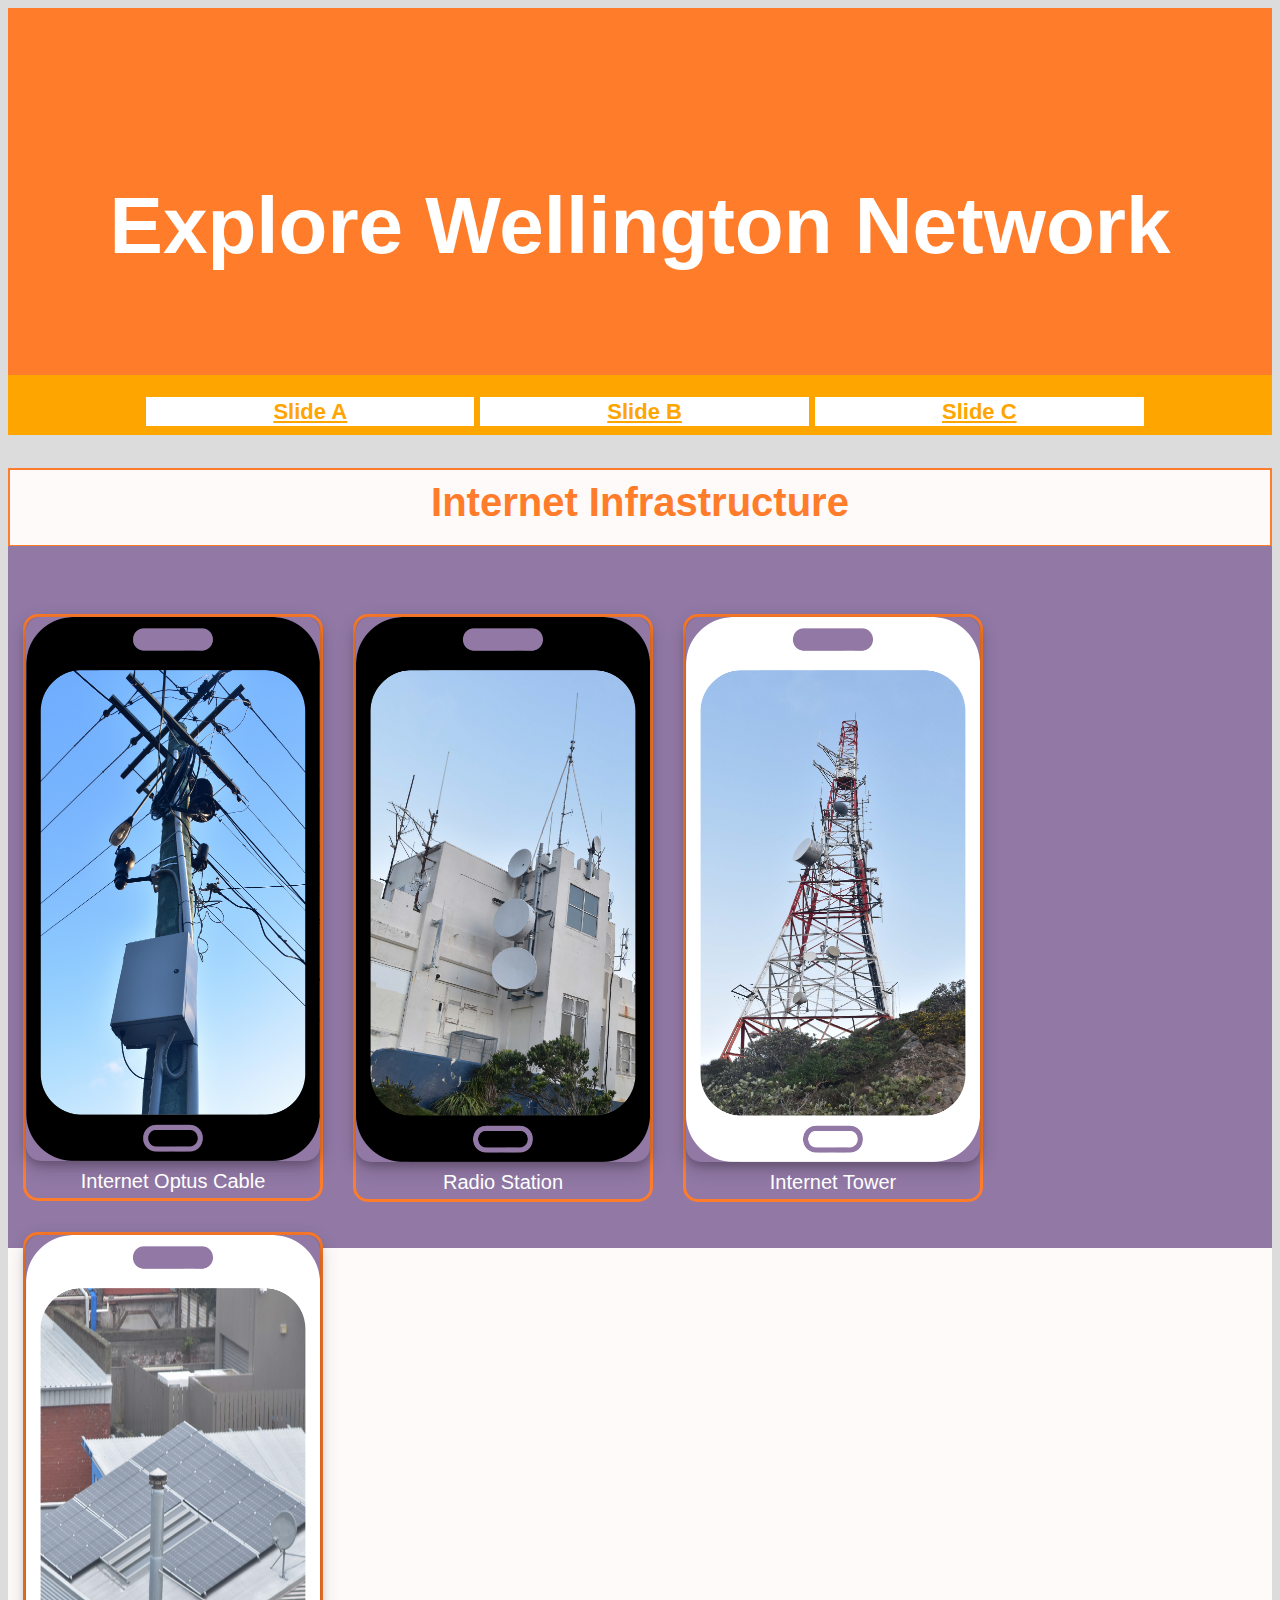
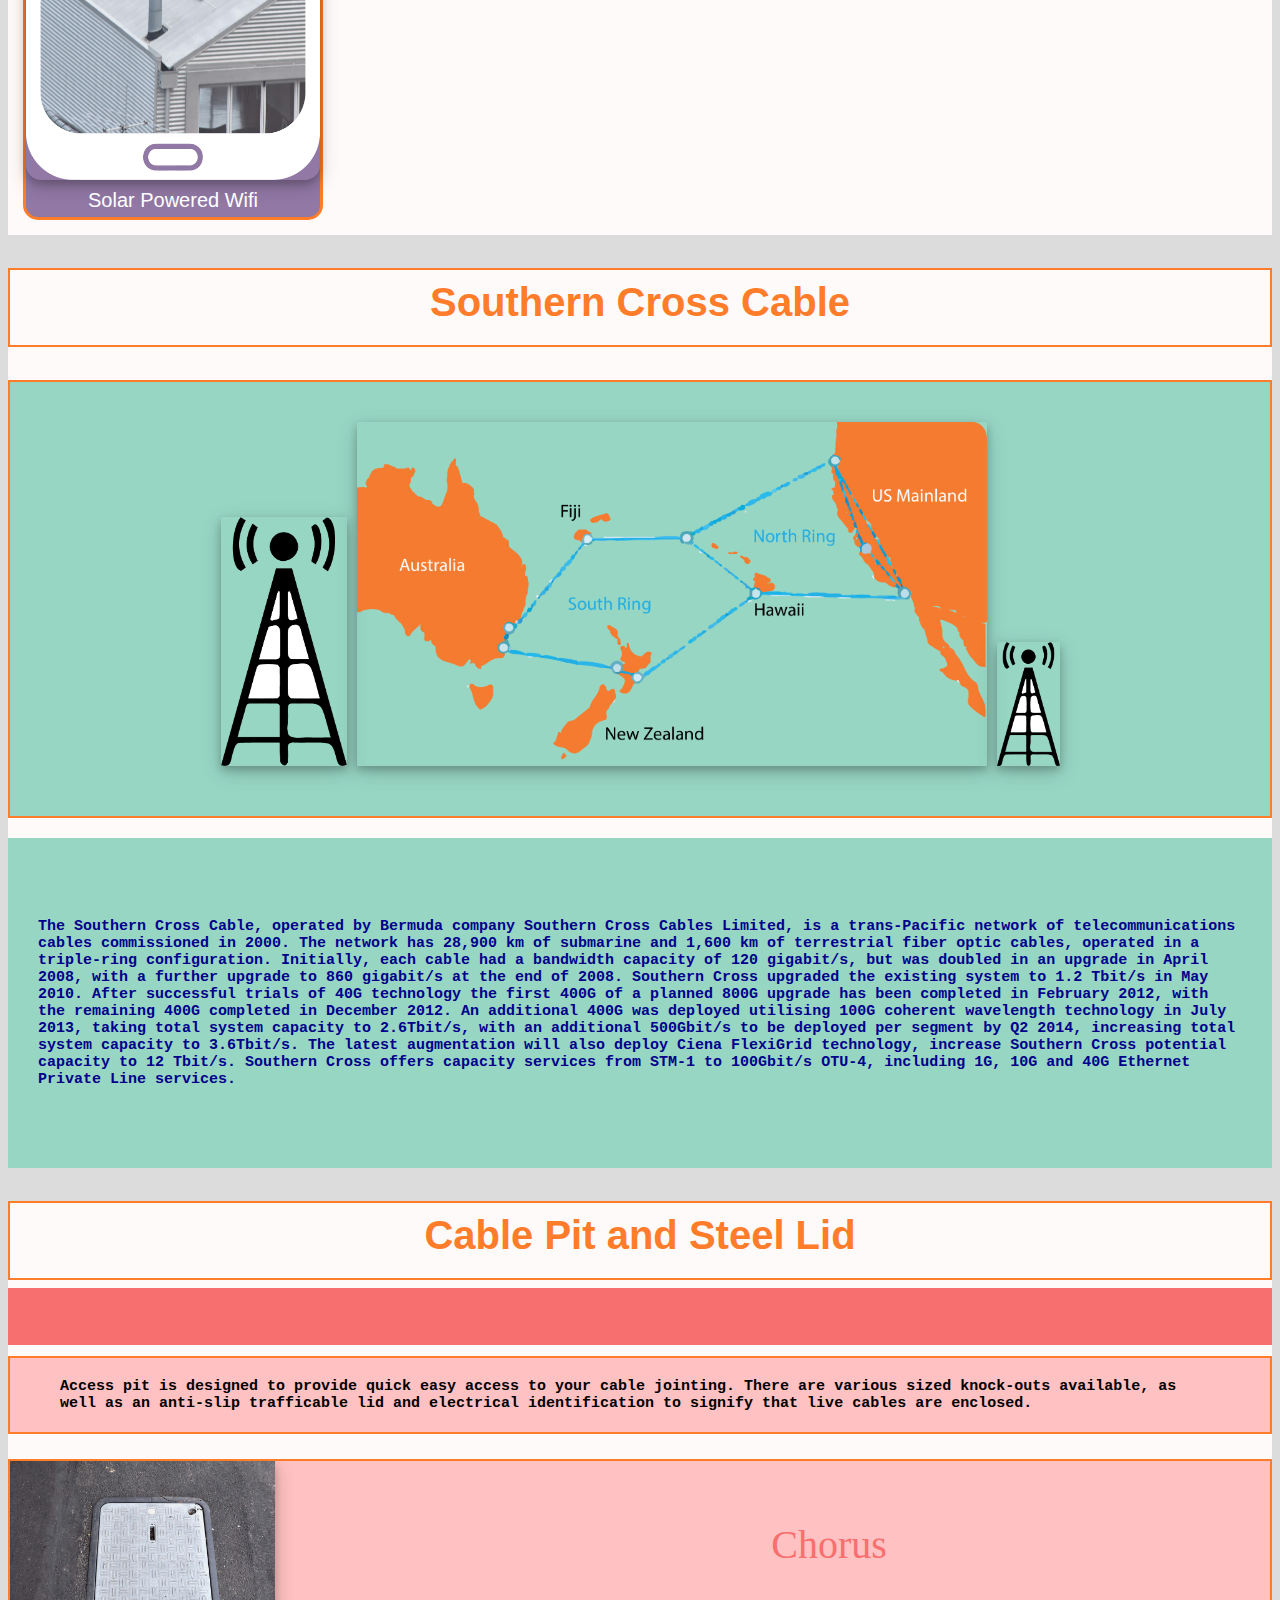
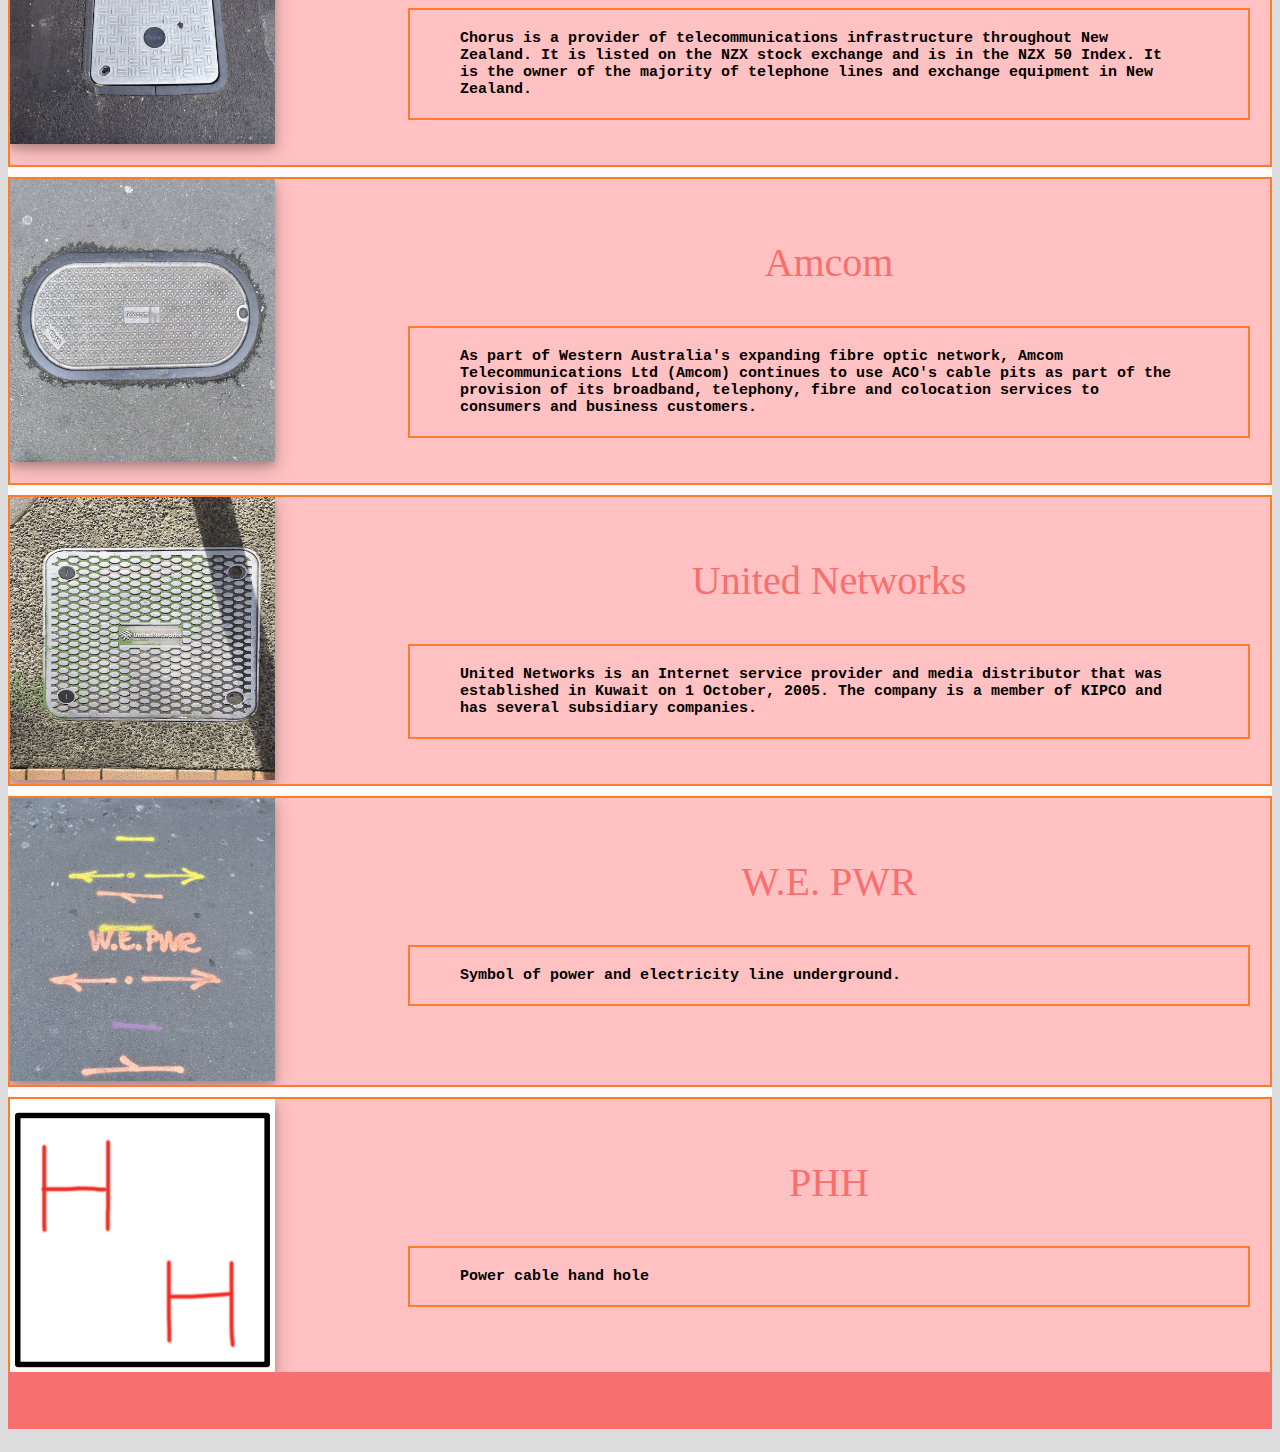
<file: index.html>
<!DOCTYPE html>
<html>
    
   <head>
       <link rel="stylesheet" href="Internet%20Infrasructure.css">

    </head> 
    

  <body>
      
<topbox>
      </topbox>



<h1>  Explore Wellington Network </h1>
            	
      
            <nav>
		<h3>
		<a href="#one">Slide A</a>
            
		<a href="#two">Slide B</a>
            
		<a href="#three">Slide C</a>
            </h3>
	</nav>
  
<section id="one">

      <h2> Internet Infrastructure  </h2>


      

     
   <midbox>


<div class="clearfix">
     
<div class="gallery">
    
    <div class="overlay">
    <div class="text">Optus Cable is our premium high-speed broadband network. It's a combination of optical fibre and coaxial cables that run from the street to the premises. With speeds three times faster than ADSL, it's how we deliver broadband internet, telephony and Optus TV with Fetch.</div>
        </div>
      <img src="phone1.png"  width="100%" height="100%" >
        
        <div class="desc">Internet Optus Cable </div> 
</div>

    
<div class="gallery">
 
      <div class="overlay">
    <div class="text">A radio station is a set of equipment necessary to carry on communication via radio waves. Generally, it is a receiver or transmitter, an antenna, and some smaller additional equipment necessary to operate them.
          
          </div>
        </div>

    <img src="phone2.png"  width="100%" height="100%">

 
  <div class="desc">Radio Station</div>
</div>

<div class="gallery">
    <div class="overlay">
    <div class="text">
Satellite TV providers that also provide wireless Internet service, such as Dish Network, are closer to being WISPs. They can deliver wireless Internet service to any home that has a clear view of the southern sky. But the data must travel very long distances, which limits the service’s speed, and lag can be a big problem—especially for playing games.

A true WISP is a mix of cellular provider and satellite provider elements. Like a cell provider, it mounts antennas on towers (or atop buildings) to transmit signals, and it installs an antenna—or in some cases, a dish—on the customer’s home or building. Like a satellite service provider, it typically delivers service to a fixed location.</div>
        </div>
    <img src="phone3.png"  width="100%" height="100%">
  
  <div class="desc">Internet Tower</div>
</div>

<div class="gallery">
    <div class="overlay">
    <div class="text">The Soluxio solar mobile network and WiFi access point makes wireless internet truly wireless. Powerful WiFi mesh networking powered by advanced solar technology, all integrated in a single elegant solar column.</div>
        </div>
    <img src="phone4.png"  >
 
  <div class="desc">Solar Powered Wifi </div>
</div>

  

</div>
    
    	
        
       </midbox>
    </section>
      
  <section id="two">
<h2>Southern Cross Cable</h2>
      
      <header> 
<p>     
 <img src="icon1.png" width="10%" height="10%" >
    <img src="map.png" width="50%" height="50%" >
<img src="icon1.png" width="5%" height="5%" >
         
          </p> 
          
          </header>
      
      <h4>
      
The Southern Cross Cable, operated by Bermuda company Southern Cross Cables Limited, is a trans-Pacific network of telecommunications cables commissioned in 2000.

The network has 28,900 km of submarine and 1,600 km of terrestrial fiber optic cables, operated in a triple-ring configuration. Initially, each cable had a bandwidth capacity of 120 gigabit/s, but was doubled in an upgrade in April 2008, with a further upgrade to 860 gigabit/s at the end of 2008. Southern Cross upgraded the existing system to 1.2 Tbit/s in May 2010. After successful trials of 40G technology the first 400G of a planned 800G upgrade has been completed in February 2012, with the remaining 400G completed in December 2012. An additional 400G was deployed utilising 100G coherent wavelength technology in July 2013, taking total system capacity to 2.6Tbit/s, with an additional 500Gbit/s to be deployed per segment by Q2 2014, increasing total system capacity to 3.6Tbit/s.

The latest augmentation will also deploy Ciena FlexiGrid technology, increase Southern Cross potential capacity to 12 Tbit/s. Southern Cross offers capacity services from STM-1 to 100Gbit/s OTU-4, including 1G, 10G and 40G Ethernet Private Line services.

      
      
      </h4>
 
      
     </section>
      
      <section id="three">
    
        <h2>Cable Pit and Steel Lid</h2>
      
      
        <botbox>

  
      </botbox>
            <h5>Access pit is designed to provide quick easy access to your cable jointing. There are various sized knock-outs available, as well as an anti-slip trafficable lid and electrical identification to signify that live cables are enclosed.</h5>
          	<section>
		<div class="g-row">
			<div class="g-30">
				<img src="Chorus.JPG"  >
			</div>
			<div class="g-70 padded">
				<p>Chorus<p>
				<h5>Chorus is a provider of telecommunications infrastructure throughout New Zealand. It is listed on the NZX stock exchange and is in the NZX 50 Index. It is the owner of the majority of telephone lines and exchange equipment in New Zealand.</h5>
			</div>
		</div>
</section>

      <section>
		<div class="g-row">
			<div class="g-30">
				<img src="Telecom.JPG">
			</div>
			<div class="g-70 padded">
				<p>Amcom <p>
				<h5>As part of Western Australia's expanding fibre optic network, Amcom Telecommunications Ltd (Amcom) continues to use ACO's cable pits as part of the provision of its broadband, telephony, fibre and colocation services to consumers and business customers.  </h5>
			</div>
		</div>
      </section>
      <section>

		<div class="g-row">
			<div class="g-30">
				<img src="UnitedN.jpg">
			</div>
			<div class="g-70 padded">
				<p>United Networks<p>
				<h5>United Networks is an Internet service provider and media distributor that was established in Kuwait on 1 October, 2005. The company is a member of KIPCO and has several subsidiary companies.</h5>
			</div>
		</div>
      </section>
      
      <section>

		<div class="g-row">
			<div class="g-30">
				<img src="PWRsymbol2.JPG">
			</div>
			<div class="g-70 padded">
				<p>W.E. PWR</p>
				<h5>Symbol of power and electricity line underground.</h5>
			</div>
		</div>
      </section>
          
                <section>

		<div class="g-row">
			<div class="g-30">
				<img src="PHH.png">
			</div>
			<div class="g-70 padded">
				<p>PHH</p>
				<h5>Power cable hand hole</h5>
			</div>
		</div>
      </section>
     
<botbox>

  
      </botbox>
        
      
      </section>

   
      
      

    </body>

</html>
</file>
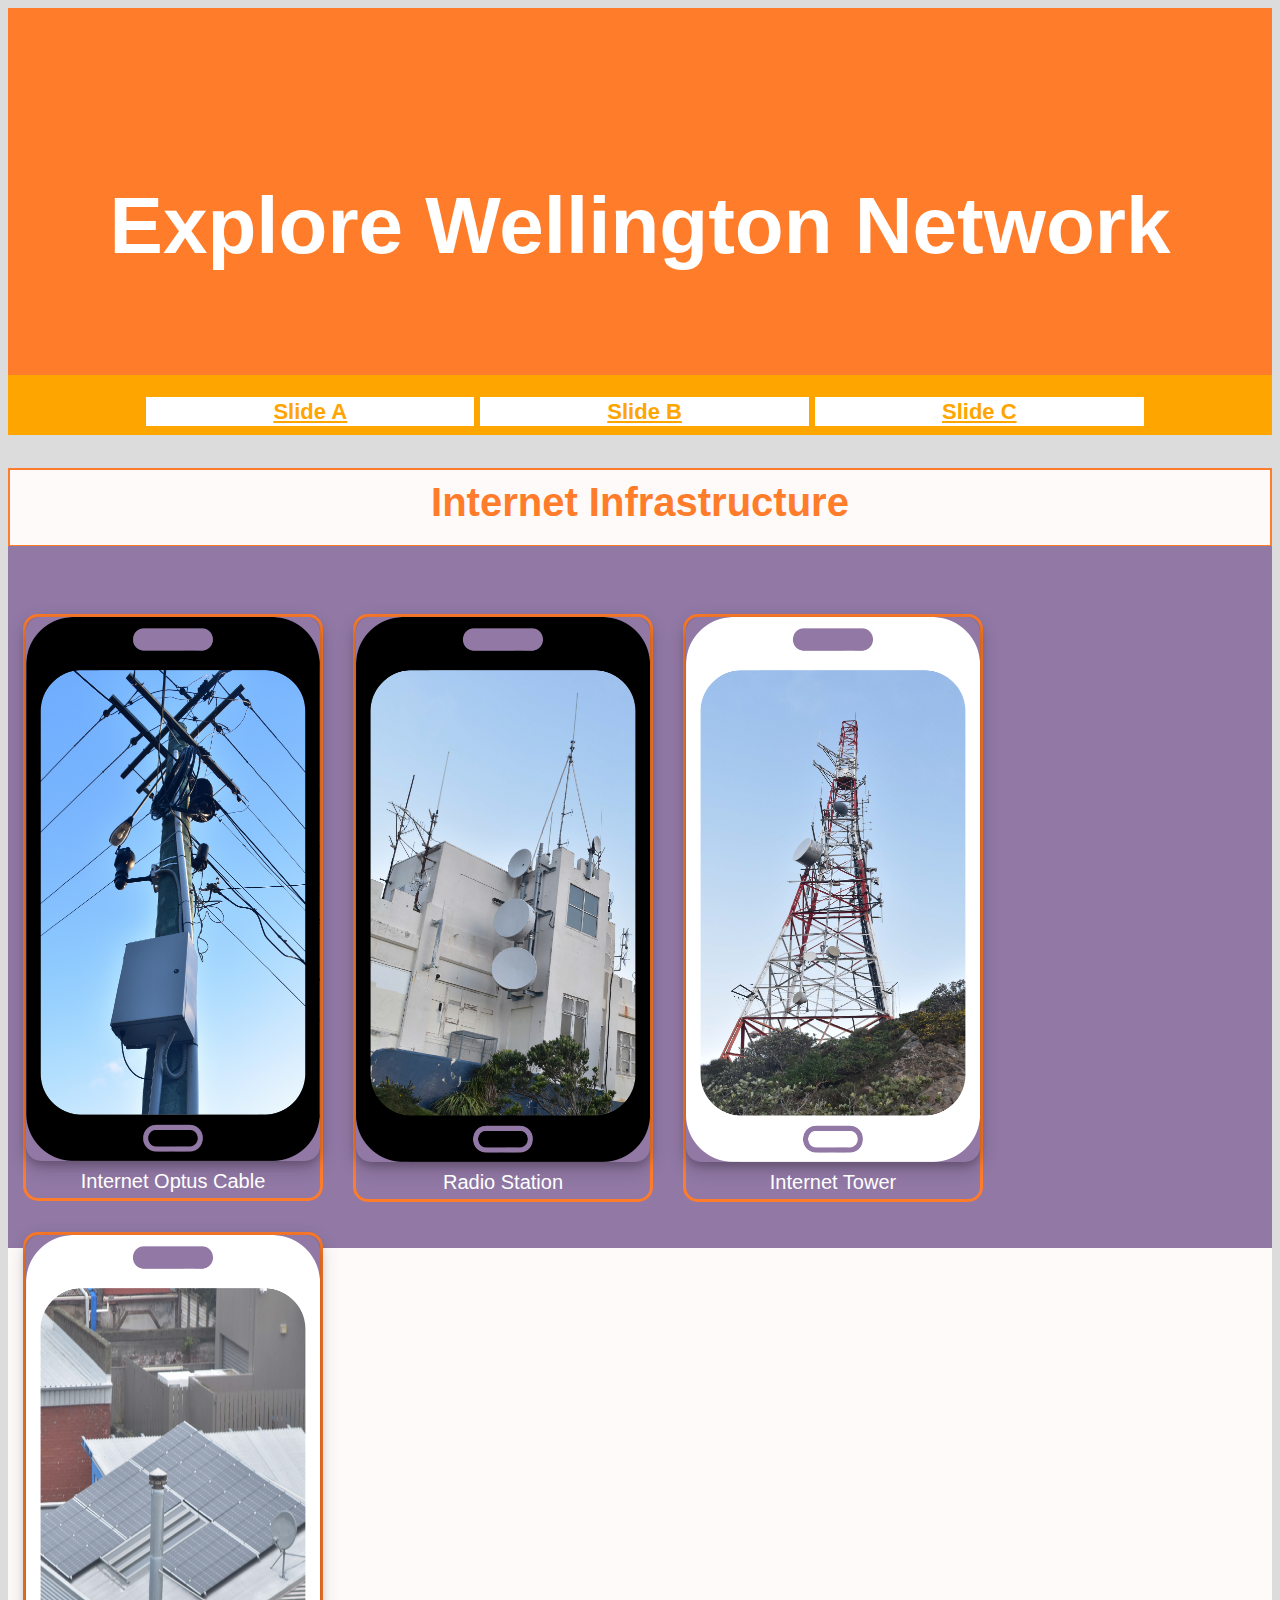
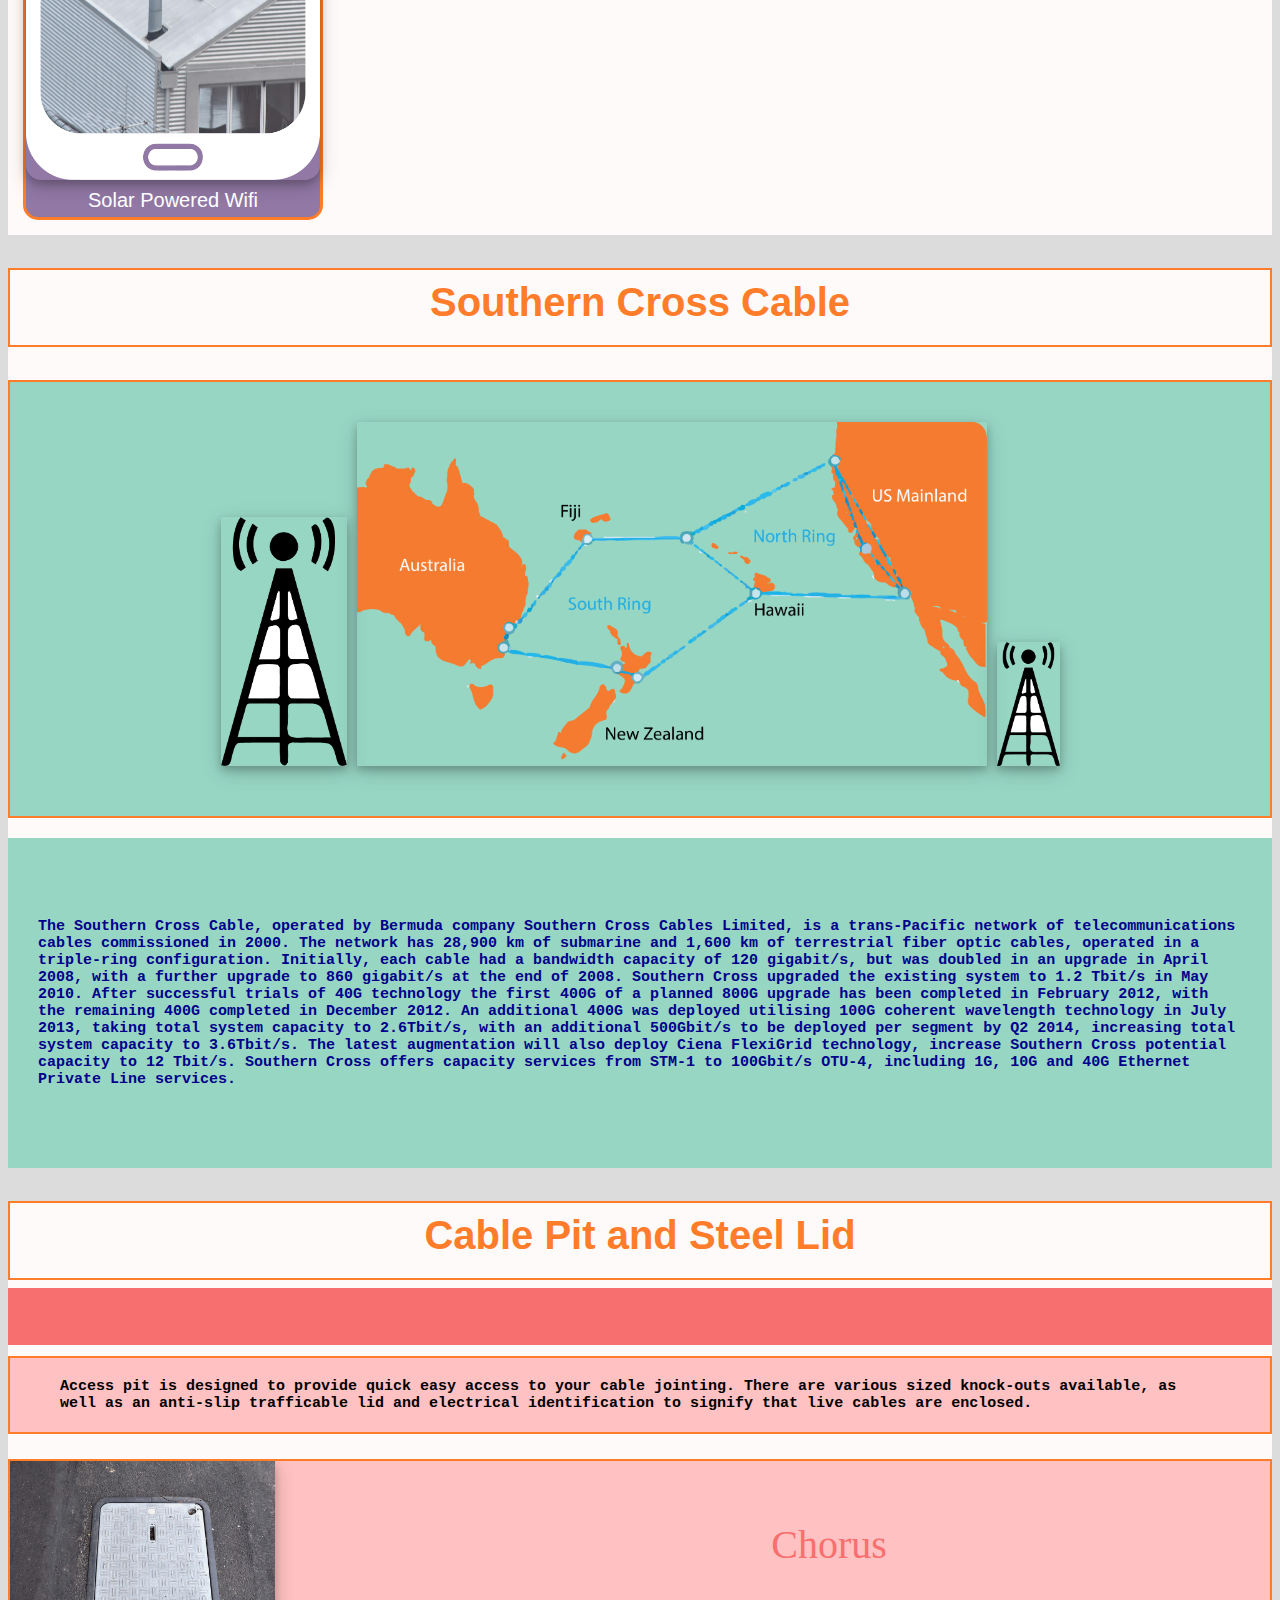
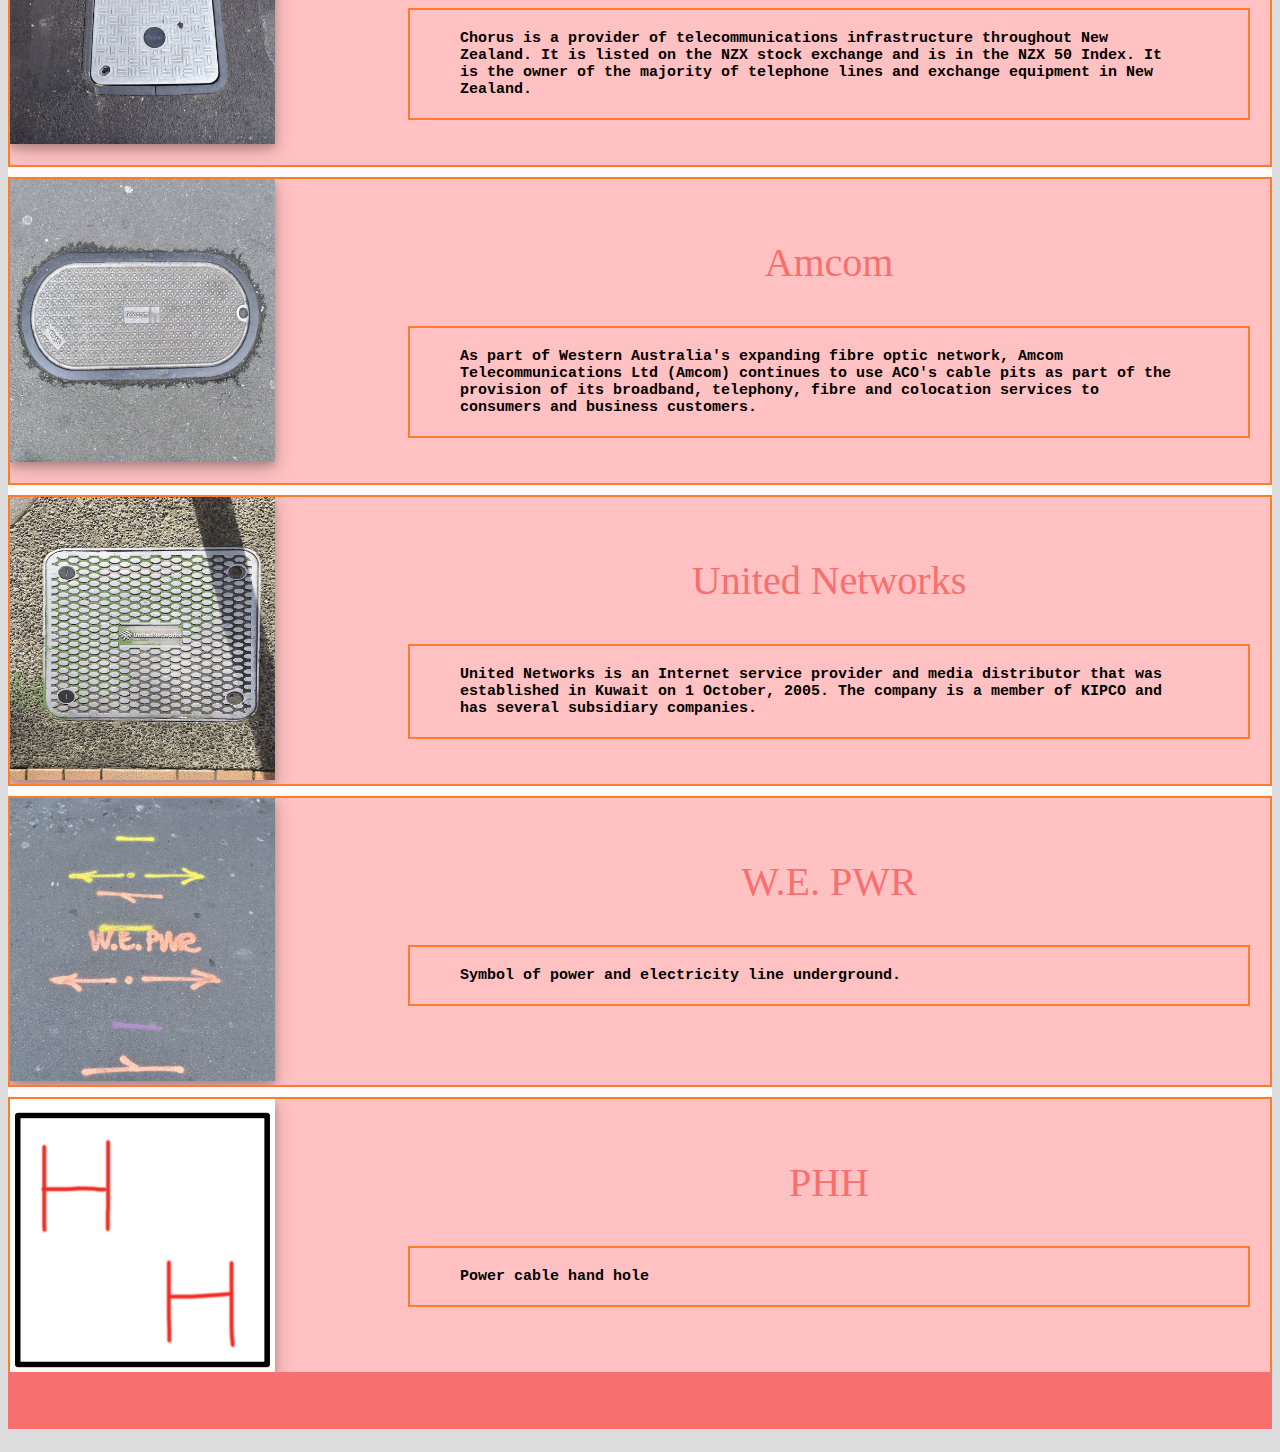
<file: Internet Infrastructure.html>
<!DOCTYPE html>
<html>
    
   <head>
       <link rel="stylesheet" href="Internet%20Infrasructure.css">

    </head> 
    

  <body>
      
<topbox>
      </topbox>



<h1>  Explore Wellington Network </h1>
            	
      
            <nav>
		<h3>
		<a href="#one">Slide A</a>
            
		<a href="#two">Slide B</a>
            
		<a href="#three">Slide C</a>
            </h3>
	</nav>
  
<section id="one">

      <h2> Internet Infrastructure  </h2>


      

     
   <midbox>


<div class="clearfix">
     
<div class="gallery">
    
    <div class="overlay">
    <div class="text">Optus Cable is our premium high-speed broadband network. It's a combination of optical fibre and coaxial cables that run from the street to the premises. With speeds three times faster than ADSL, it's how we deliver broadband internet, telephony and Optus TV with Fetch.</div>
        </div>
      <img src="phone1.png"  width="100%" height="100%" >
        
        <div class="desc">Internet Optus Cable </div> 
</div>

    
<div class="gallery">
 
      <div class="overlay">
    <div class="text">A radio station is a set of equipment necessary to carry on communication via radio waves. Generally, it is a receiver or transmitter, an antenna, and some smaller additional equipment necessary to operate them.
          
          </div>
        </div>

    <img src="phone2.png"  width="100%" height="100%">

 
  <div class="desc">Radio Station</div>
</div>

<div class="gallery">
    <div class="overlay">
    <div class="text">
Satellite TV providers that also provide wireless Internet service, such as Dish Network, are closer to being WISPs. They can deliver wireless Internet service to any home that has a clear view of the southern sky. But the data must travel very long distances, which limits the service’s speed, and lag can be a big problem—especially for playing games.

A true WISP is a mix of cellular provider and satellite provider elements. Like a cell provider, it mounts antennas on towers (or atop buildings) to transmit signals, and it installs an antenna—or in some cases, a dish—on the customer’s home or building. Like a satellite service provider, it typically delivers service to a fixed location.</div>
        </div>
    <img src="phone3.png"  width="100%" height="100%">
  
  <div class="desc">Internet Tower</div>
</div>

<div class="gallery">
    <div class="overlay">
    <div class="text">The Soluxio solar mobile network and WiFi access point makes wireless internet truly wireless. Powerful WiFi mesh networking powered by advanced solar technology, all integrated in a single elegant solar column.</div>
        </div>
    <img src="phone4.png"  >
 
  <div class="desc">Solar Powered Wifi </div>
</div>

  

</div>
    
    	
        
       </midbox>
    </section>
      
  <section id="two">
<h2>Southern Cross Cable</h2>
      
      <header> 
<p>     
 <img src="icon1.png" width="10%" height="10%" >
    <img src="map.png" width="50%" height="50%" >
<img src="icon1.png" width="5%" height="5%" >
         
          </p> 
          
          </header>
      
      <h4>
      
The Southern Cross Cable, operated by Bermuda company Southern Cross Cables Limited, is a trans-Pacific network of telecommunications cables commissioned in 2000.

The network has 28,900 km of submarine and 1,600 km of terrestrial fiber optic cables, operated in a triple-ring configuration. Initially, each cable had a bandwidth capacity of 120 gigabit/s, but was doubled in an upgrade in April 2008, with a further upgrade to 860 gigabit/s at the end of 2008. Southern Cross upgraded the existing system to 1.2 Tbit/s in May 2010. After successful trials of 40G technology the first 400G of a planned 800G upgrade has been completed in February 2012, with the remaining 400G completed in December 2012. An additional 400G was deployed utilising 100G coherent wavelength technology in July 2013, taking total system capacity to 2.6Tbit/s, with an additional 500Gbit/s to be deployed per segment by Q2 2014, increasing total system capacity to 3.6Tbit/s.

The latest augmentation will also deploy Ciena FlexiGrid technology, increase Southern Cross potential capacity to 12 Tbit/s. Southern Cross offers capacity services from STM-1 to 100Gbit/s OTU-4, including 1G, 10G and 40G Ethernet Private Line services.

      
      
      </h4>
 
      
     </section>
      
      <section id="three">
    
        <h2>Cable Pit and Steel Lid</h2>
      
      
        <botbox>

  
      </botbox>
            <h5>Access pit is designed to provide quick easy access to your cable jointing. There are various sized knock-outs available, as well as an anti-slip trafficable lid and electrical identification to signify that live cables are enclosed.</h5>
          	<section>
		<div class="g-row">
			<div class="g-30">
				<img src="Chorus.JPG"  >
			</div>
			<div class="g-70 padded">
				<p>Chorus<p>
				<h5>Chorus is a provider of telecommunications infrastructure throughout New Zealand. It is listed on the NZX stock exchange and is in the NZX 50 Index. It is the owner of the majority of telephone lines and exchange equipment in New Zealand.</h5>
			</div>
		</div>
</section>

      <section>
		<div class="g-row">
			<div class="g-30">
				<img src="Telecom.JPG">
			</div>
			<div class="g-70 padded">
				<p>Amcom <p>
				<h5>As part of Western Australia's expanding fibre optic network, Amcom Telecommunications Ltd (Amcom) continues to use ACO's cable pits as part of the provision of its broadband, telephony, fibre and colocation services to consumers and business customers.  </h5>
			</div>
		</div>
      </section>
      <section>

		<div class="g-row">
			<div class="g-30">
				<img src="UnitedN.jpg">
			</div>
			<div class="g-70 padded">
				<p>United Networks<p>
				<h5>United Networks is an Internet service provider and media distributor that was established in Kuwait on 1 October, 2005. The company is a member of KIPCO and has several subsidiary companies.</h5>
			</div>
		</div>
      </section>
      
      <section>

		<div class="g-row">
			<div class="g-30">
				<img src="PWRsymbol2.JPG">
			</div>
			<div class="g-70 padded">
				<p>W.E. PWR</p>
				<h5>Symbol of power and electricity line underground.</h5>
			</div>
		</div>
      </section>
          
                <section>

		<div class="g-row">
			<div class="g-30">
				<img src="PHH.png">
			</div>
			<div class="g-70 padded">
				<p>PHH</p>
				<h5>Power cable hand hole</h5>
			</div>
		</div>
      </section>
     
<botbox>

  
      </botbox>
        
      
      </section>

   
      
      

    </body>

</html>
</file>
